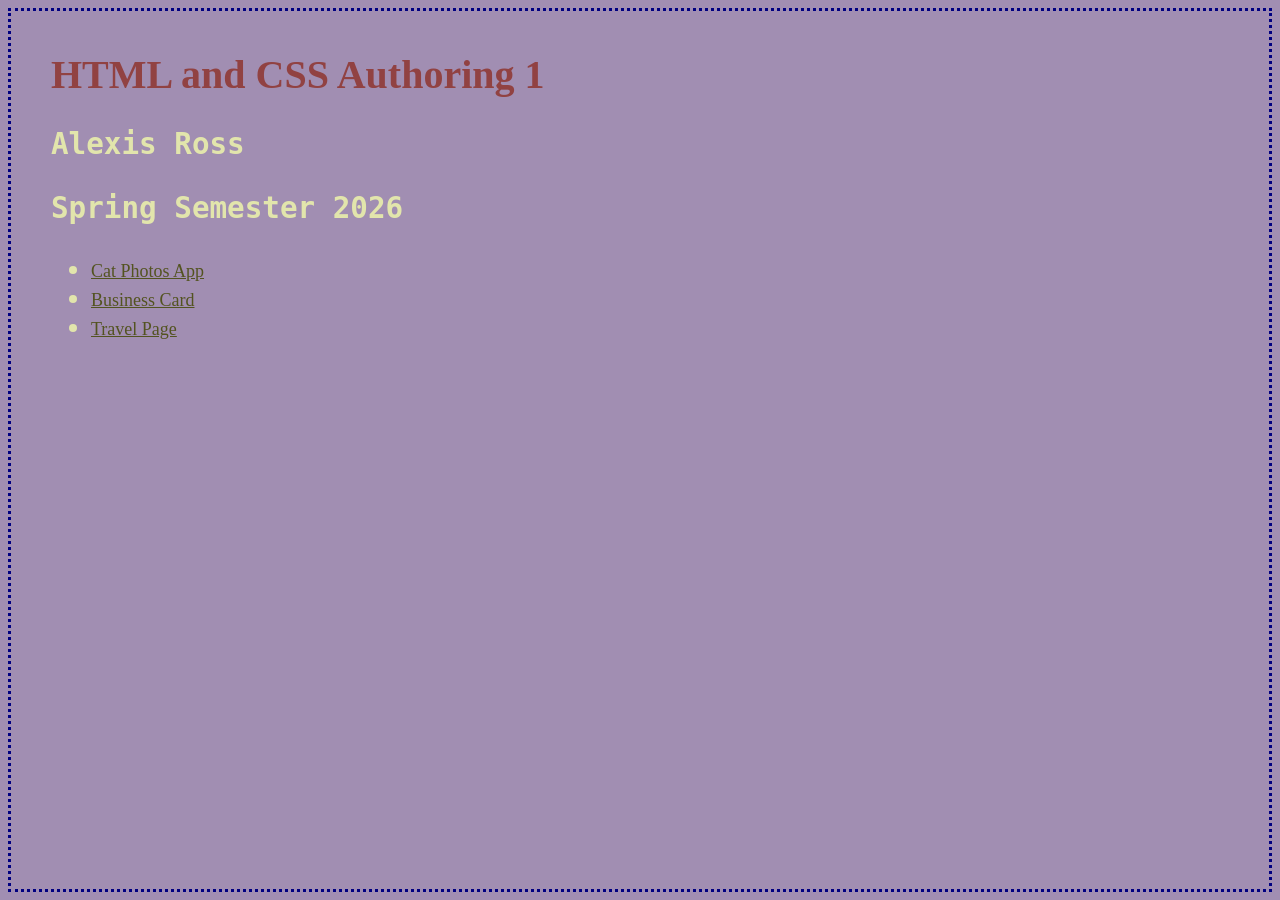
<file: index.html>
<html lang="en">
  <head>
    <title>HTML and CSS Authoring 1</title>

    <style>
        body {
            background-color: rgb(161, 142, 178);
            font-family:monospace;
            color: rgb(226, 229, 172);
            padding: 40px;
            font-size: 25px;
            border-style:dotted;
            border-color: navy;
            border-width:medium;
        }
        h1 { font-family: Georgia, 'Times New Roman', Times, serif;
        color:rgb(145, 66, 66);
        font-size: 40px;
    }
        a:link,
        a:visited {
            color: rgb(83, 83, 32);
            font-family: Georgia, 'Times New Roman', Times, serif;
            font-size: 18px;
        }
        a:hover {
            color: pink;
            font-weight: bolder;

        }
    </style>
  </head>

  <body>
    <h1>HTML and CSS Authoring 1</h1>
    <h3>Alexis Ross</h3>
    <h3>Spring Semester 2026</h3>
    
    <ul>
      <li><a href="cat-photos/index.html">Cat Photos App</a></li>
      <li><a href="business-card/index.html">Business Card</a></li>
      <li><a href="travel.html">Travel Page</a></li>
    </ul>
    
  </body>
</html>
</file>
